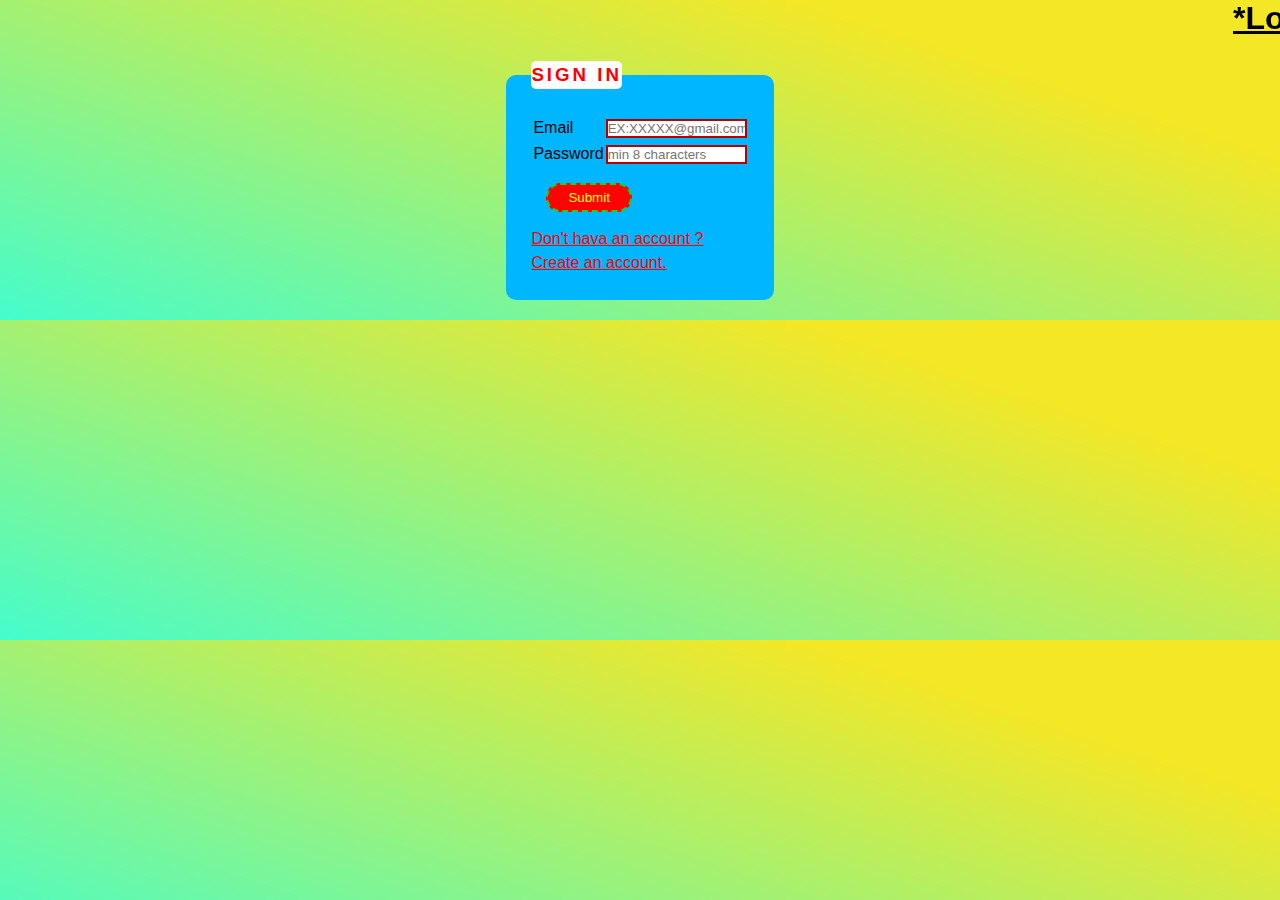
<file: index 8.html>
<!DOCTYPE html>
<html lang="en">
<head>
    <meta charset="UTF-8">
    <meta name="viewport" content="width=device-width, initial-scale=1.0">
    <title>Sri Maruthi logistics pvt.Ltd-login</title>
    <link rel="stylesheet" href="styles.css">
</head>
<body>
    <div class="Login">
        <marquee direction="left">
            <h1><u>*Login Form*</u> &nbsp;&nbsp;&nbsp;&nbsp;&nbsp;&nbsp;&nbsp;&nbsp;&nbsp;&nbsp;&nbsp;&nbsp;&nbsp;&nbsp;&nbsp;&nbsp;
                <u>*Login Form*</u>&nbsp;&nbsp;&nbsp;&nbsp;&nbsp;&nbsp;&nbsp;&nbsp;&nbsp;&nbsp;&nbsp;&nbsp;&nbsp;&nbsp;&nbsp;&nbsp;
                <u>*Login Form*</u>&nbsp;&nbsp;&nbsp;&nbsp;&nbsp;&nbsp;&nbsp;&nbsp;&nbsp;&nbsp;&nbsp;&nbsp;&nbsp;&nbsp;&nbsp;&nbsp;
                <u>*Login Form*</u>&nbsp;&nbsp;&nbsp;&nbsp;&nbsp;&nbsp;&nbsp;&nbsp;&nbsp;&nbsp;&nbsp;&nbsp;&nbsp;&nbsp;&nbsp;&nbsp;
            </h1>
        </marquee>
        <fieldset>
            <legend><h3>Sign In</h3></legend>
            <form action="https://drives.thetapacademy.com/">
                <table>
                    <tr>
                        <td><label for="">Email</label></td>
                        <td><input type="email" name="mail" placeholder="EX:XXXXX@gmail.com" size="15" required> <br></td>
                    </tr>
                    <tr>
                        <td><label for="">Password</label></td>
                        <td><input type="password" name="password" placeholder="min 8 characters" size="15" required> <br></td>
                    </tr>
                </table>
                <input type="submit"class="btn"> <br>
                <a href="index.html" >Don't hava an account ? <br>Create an account.</a>
            </form>
        </fieldset>
    </div>
</body>
</html>
</file>
<file: styles.css>
body
{
    background: rgb(244,231,38);
    background: linear-gradient(198deg, rgba(244,231,38,1) 21%,
    rgba(69,252,204,1) 100%);
    font-family: 'Trebuchet MS', 'Lucida Sans Unicode', 'Lucida Grande', 'Lucida Sans', Arial, sans-serif;
    
    
}
*,*::before,*::after
{
    
    box-sizing: border-box;
    margin: 0px;
    padding: 0px;
                                           
}
.btn
{
    cursor: pointer;
    background-color: rgb(253, 3, 3);
    color: yellow;
    padding: 5px 20px;
    border: none;
    border-radius: 20px;
    margin: 15px;
}
legend{
    background-color: rgb(253, 253, 253);
    color: rgb(250, 1, 1);
    border-radius: 5px;
    letter-spacing: 3px;
    border: none;
    text-transform: uppercase;
    
}
/* select[type="option"]
{
    letter-spacing: 3px;
} */

fieldset
{
    width: 600px;
    /* border: 4px solid black; */
    border-radius: 10px;
    background-color: rgb(0, 183, 255);
    width: fit-content;
    height: fit-content;
    padding: 25px;
    border: 0px;
    margin: 20px auto;
    line-height: 1.5;
    text-align: justify;
}
input:required
{
    border: 2px solid rgb(182, 0, 0);
}
input:optional
{
    border: 2px dashed rgb(15, 218, 15);
}
input[readonly]
{
    background-color: hsl(226, 87%, 34%);
    color: rgb(250, 250, 250);
    font-weight: 700;
}
select
{
    background-color: blueviolet ;
    border-radius: 8px;
    width: 150px;
    font-size: 15px;
    color: beige;
    
}
input[type="radio"]:checked
{
    height: 20px;
    width: 20px;
}
input[type="radio"]:checked+label
{
    color: red;
    font-size: 20px;
    font-family: 'Times New Roman', Times, serif;
    font-weight: 500;
}
p{
    display :none;
}
input:hover+p{
    display: inline;
    background-color: rgb(30, 255, 0);
    counter-reset: black;
    font-weight: 900;
    font-family: 'Gill Sans', 'Gill Sans MT', Calibri, 'Trebuchet MS', sans-serif;
}
input:focus
{
    background-color: rgb(250, 6, 6);
    color: black;
    font-weight: 500;
}
img 
{
    display: none;
}
input[type="email"]:focus:valid~img.Valid
{
    display: inline;
    height: 20px;
    width: 20px;
}
input[type="email"]:focus:invalid~img.Invalid
{
    display: inline;
    height: 20px;
    width: 20px;
}
input[type="Age"]:focus:in-range:valid~img.Valid
{
    display: inline;
    height: 20px;
    width: 20px;
}
input[type="Age"]:focus:out-of-range:invalid~img.Invalid
{
    display: inline;
    height: 20px;
    width: 20px;
}
a{
    color: red;
}
/* input[type="textarea"]
{
    background-color: blueviolet;
} */
</file>
